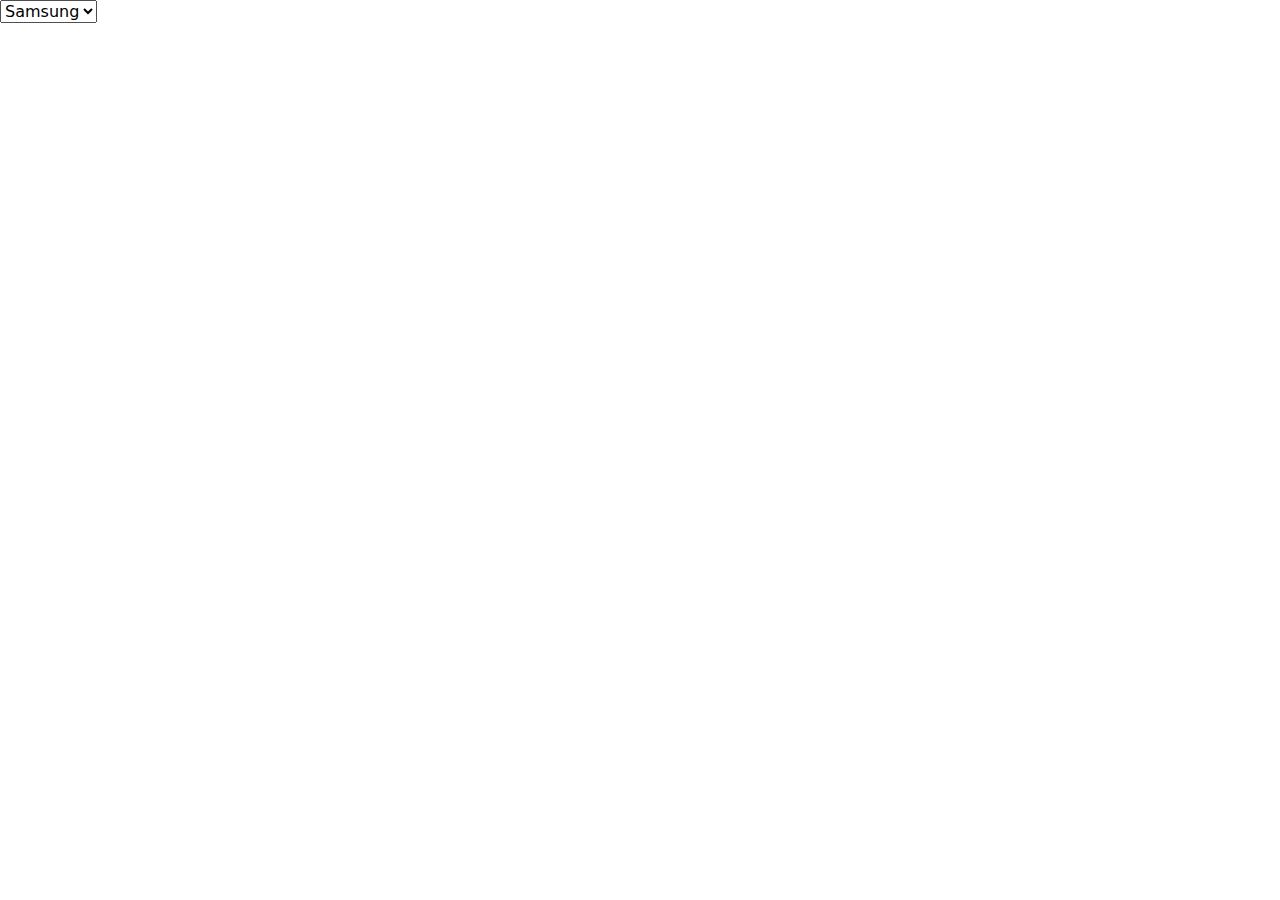
<file: jsonTask/index.html>
<!DOCTYPE html>
<html lang="en">

<head>
    <meta charset="UTF-8">
    <meta http-equiv="X-UA-Compatible" content="IE=edge">
    <meta name="viewport" content="width=device-width, initial-scale=1.0">
    <link rel="stylesheet" href="	https://cdn.jsdelivr.net/npm/bootstrap@5.3.0/dist/css/bootstrap.min.css">
    <title>Document</title>
</head>

<body>

    <div id="drop" onclick=""><select name="" id="mobiles" onchange="content()">
            <option value="Samsung">Samsung</option>
            <option value="Infinix">Infinix</option>
            <option value="Vivo">Vivo</option>
        </select></div>
    <div class="container" id="con">
        <div id="inf"></div>
        <div id="sam"></div>
        <div id="vivo"></div>
    </div>
    <script src="./script.js"></script>
</body>

</html>
</file>
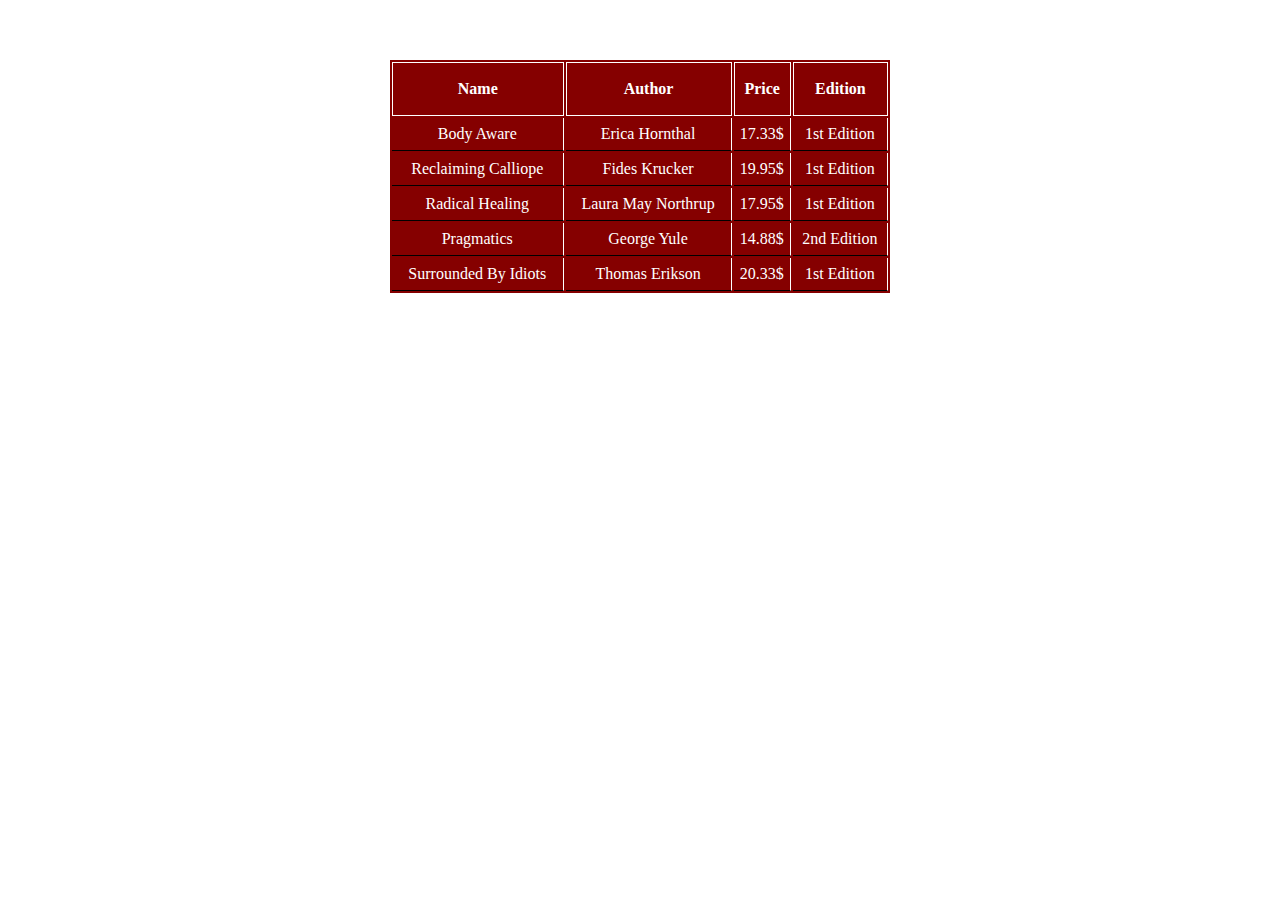
<file: ClassJS.html>
<!DOCTYPE html>
<html lang="en">

<head>
    <meta charset="UTF-8">
    <meta http-equiv="X-UA-Compatible" content="IE=edge">
    <meta name="viewport" content="width=device-width, initial-scale=1.0">
    <title>Document</title>
</head>
<style>
    * {
        margin: 30px auto;
    }

    table {
        width: 500px;
        text-align: center;
        background-color: rgb(133, 0, 0);
        color: white;
    }

    th {
        height: 50px;
        border: 1px solid;
    }
    td{
        border-bottom: 1px  solid rgb(0, 0, 0);
        border-right: 1px solid white;
        /* border-style::inset; */
        height: 30px;
    }
    td:hover{
        background-color: rgb(3, 0, 0);
        border-bottom: 1px solid rgb(224, 224, 224);
        cursor: pointer;
    }
</style>

<body>
    <table id="book">
        <thead>
            <tr>
                <th>Name</th>
                <th>Author</th>
                <th>Price</th>
                <th>Edition</th>
            </tr>
        </thead>
        <tbody id="details">

        </tbody>
    </table>
    <script src="./ClassJs.js"></script>
</body>

</html>
</file>
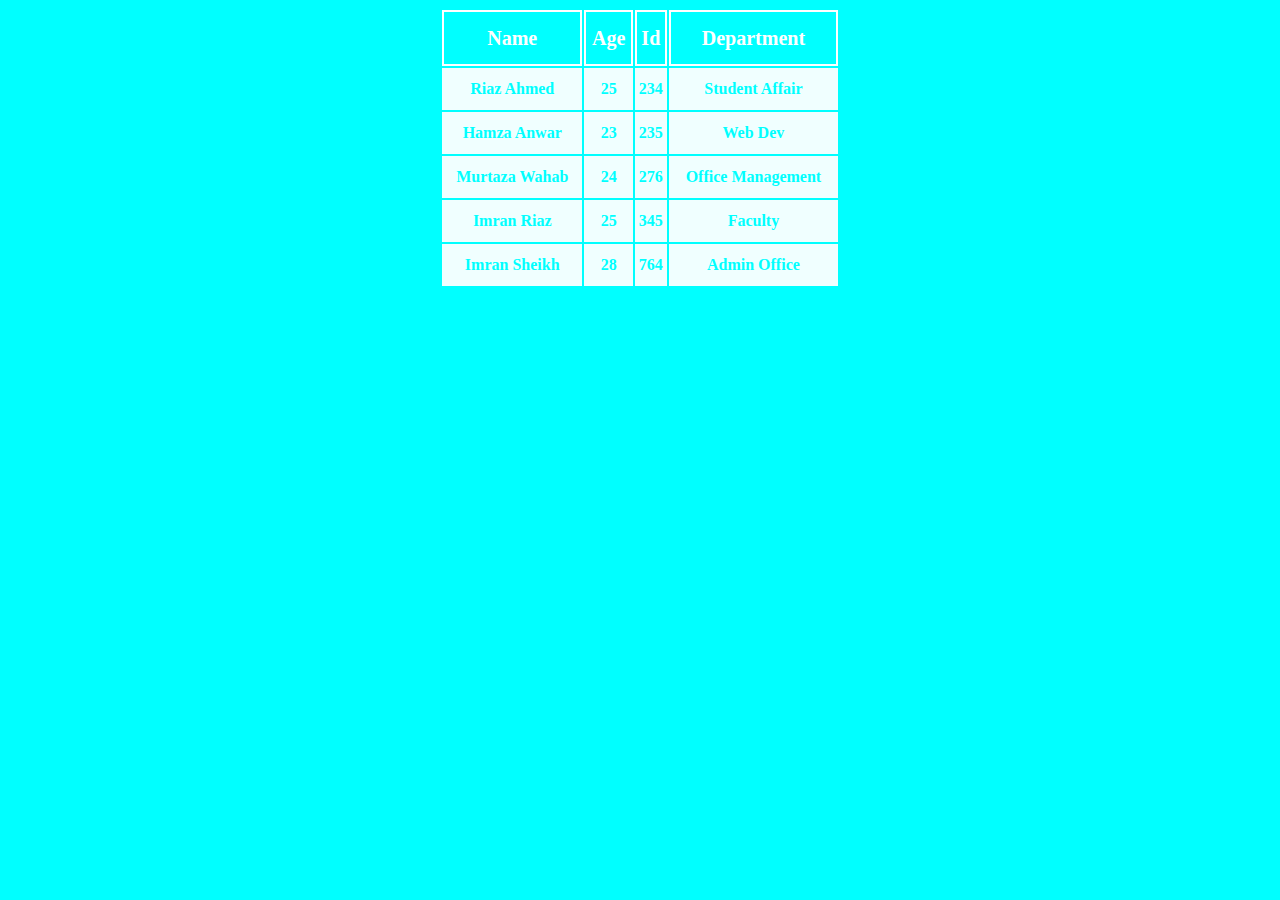
<file: Inheritence.html>
<!DOCTYPE html>
<html lang="en">

<head>
    <meta charset="UTF-8">
    <meta http-equiv="X-UA-Compatible" content="IE=edge">
    <meta name="viewport" content="width=device-width, initial-scale=1.0">
    <title>Document</title>
</head>
<style>
    th {
        height: 50px;
        background-color: aqua;
        color: rgb(255, 255, 255);
        font-size: 20px;
        border: 2px solid white;
    }

    td {
        background-color: azure;
        color: aqua;
        font-weight: bold;
        height: 40px;
        cursor: pointer;
    }
    td:hover{
        background-color: aqua;
        color: white;
    }
</style>

<body bgcolor="aqua">
    <table style="width: 400px;text-align: center;margin: 0 auto;">
        <thead>
            <tr>
                <th>Name</th>
                <th>Age</th>
                <th>Id</th>
                <th>Department</th>
            </tr>
        </thead>
        <tbody id="details">

        </tbody>
    </table>
    <script src="./Inheritence.js"></script>
</body>

</html>
</file>
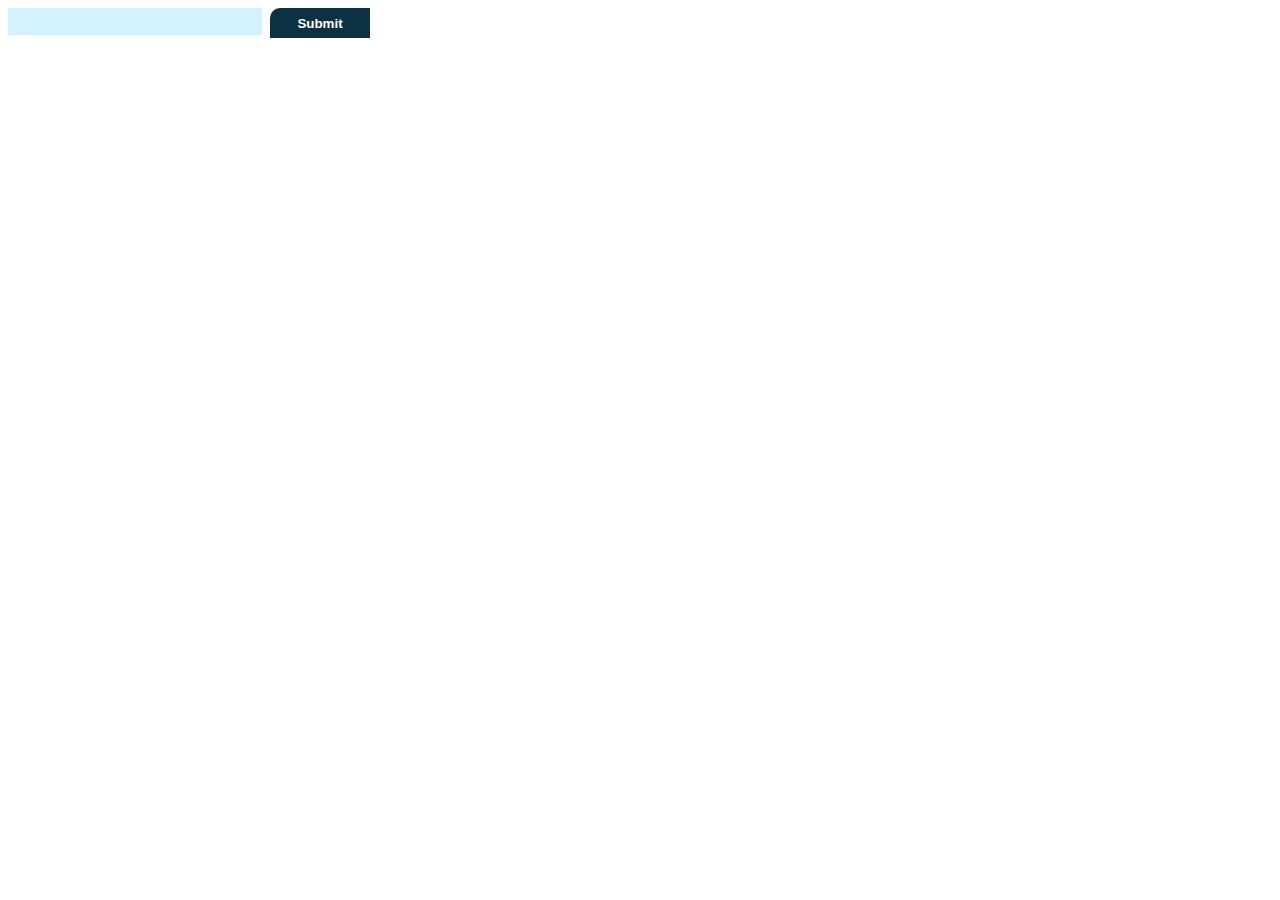
<file: rest_Parameter_task/rest_para_task.html>
<!DOCTYPE html>
<html lang="en">

<head>
    <meta charset="UTF-8">
    <meta http-equiv="X-UA-Compatible" content="IE=edge">
    <meta name="viewport" content="width=device-width, initial-scale=1.0">
    <link rel="stylesheet" href="./style.css">
    <title>Document</title>
</head>
<body>
    <input type="text" id="inp">
    <input type="button" value="Submit" id="btn">
    <div id="con"></div>
    <script src="./script.js"></script>
</body>

</html>
</file>
<file: rest_Parameter_task/style.css>
input[type="text"] {
    width: 250px;
    height: 25px;
    background-color: rgb(212, 241, 255);
    border-style: none;
    color: rgb(0, 0, 0);
    font-weight: bold;
}

input[type="text"]:hover {
    border: 2px solid rgb(209, 255, 236);
}

input[type="button"] {
    width: 100px;
    height: 30px;
    color: white;
    background-color: rgb(11, 49, 66);
    border-style: none;
    border-top-left-radius: 10px;
    font-weight: bold;
    position: absolute;
    left: 270px;
}

#con {
    margin-top: 30px;
}

li {
    font-size: 30px;
    color: cadetblue;
}
</file>
